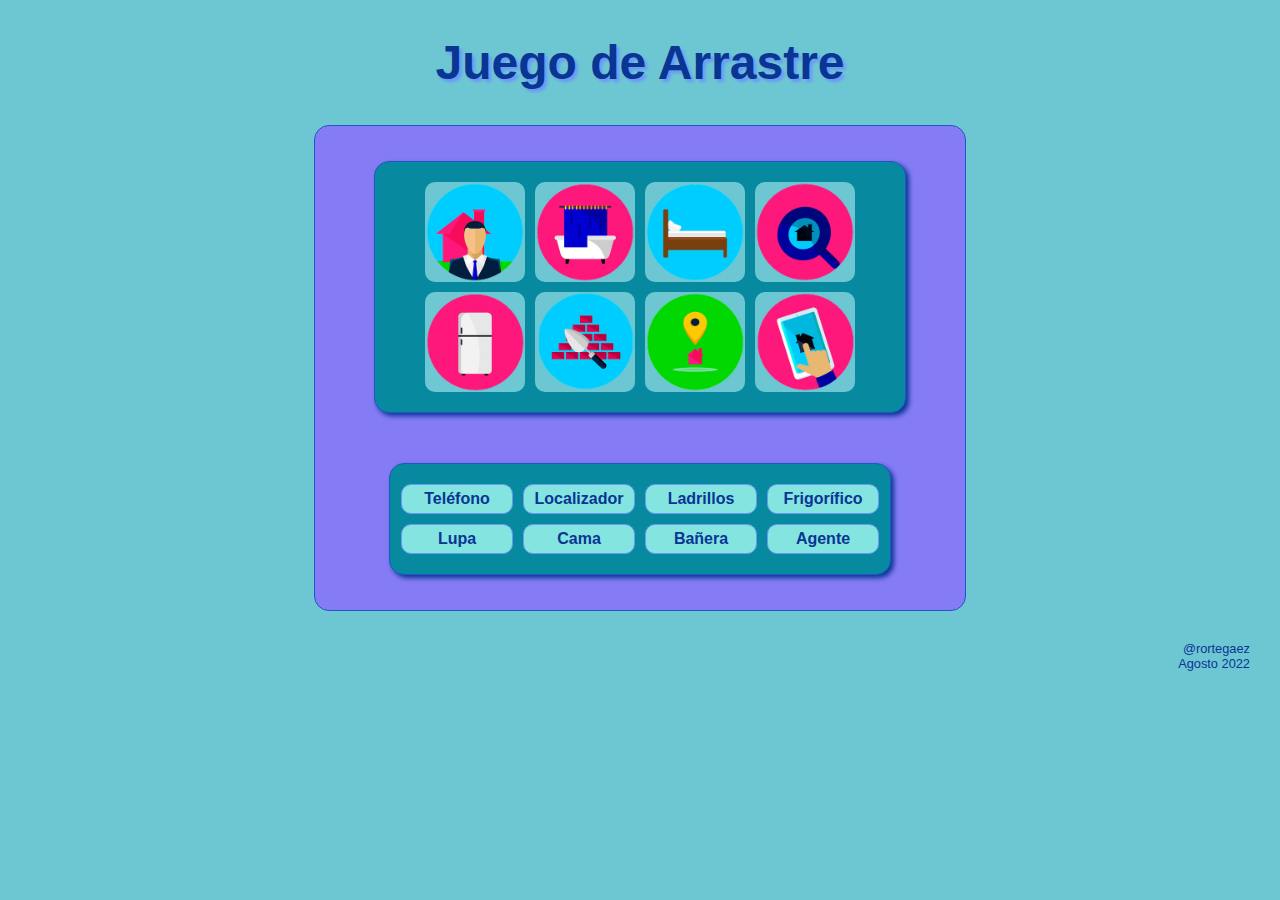
<file: index.html>
<!DOCTYPE html>
<html>
  <head>
    <title>Juego</title>
    <meta charset="UTF-8">
    <link rel='stylesheet' href='./hojas-de-estilo/juego1.css' type='text/css'>
    <script src='./javascript/juego1.js'></script>
  </head>
  <body>
    <header>
      <h1>Juego de Arrastre</h1>
    </header>

    <section class='contenedorPrincipal'>
      <div class='imagenes'>
        <img src='./imagenes/agente.jpeg' draggable='true' id='i1'>
        <img src='./imagenes/banera.jpeg' draggable='true' id='i2'>
        <img src='./imagenes/cama.jpeg' draggable='true' id='i3'>
        <img src='./imagenes/lupa.jpeg' draggable='true' id='i4'>
        <img src='./imagenes/frigo.jpeg' draggable='true' id='i5'>
        <img src='./imagenes/ladrillos.jpeg' draggable='true' id='i6'>
        <img src='./imagenes/localizador.jpeg' draggable='true' id='i7'>
        <img src='./imagenes/phone.jpeg' draggable='true' id='i8'>
      </div>

     <div class='lista'>
        <p class='texto' id='t8' draggable='true'>Teléfono</li>
        <p class='texto' id='t7' draggable='true'>Localizador</li>
        <p class='texto' id='t6' draggable='true'>Ladrillos</li>
        <p class='texto' id='t5' draggable='true'>Frigorífico</li>
        <p class='texto' id='t4' draggable='true'>Lupa</li>
        <p class='texto' id='t3' draggable='true'>Cama </li>
        <p class='texto' id='t2' draggable='true'>Bañera</li>
        <p class='texto' id='t1' draggable='true'>Agente</li>
      </div>
    </section>
    <footer>
      <p>@rortegaez</p>
      <p>Agosto 2022</p>
    </footer>
  </body>
</html>
</file>
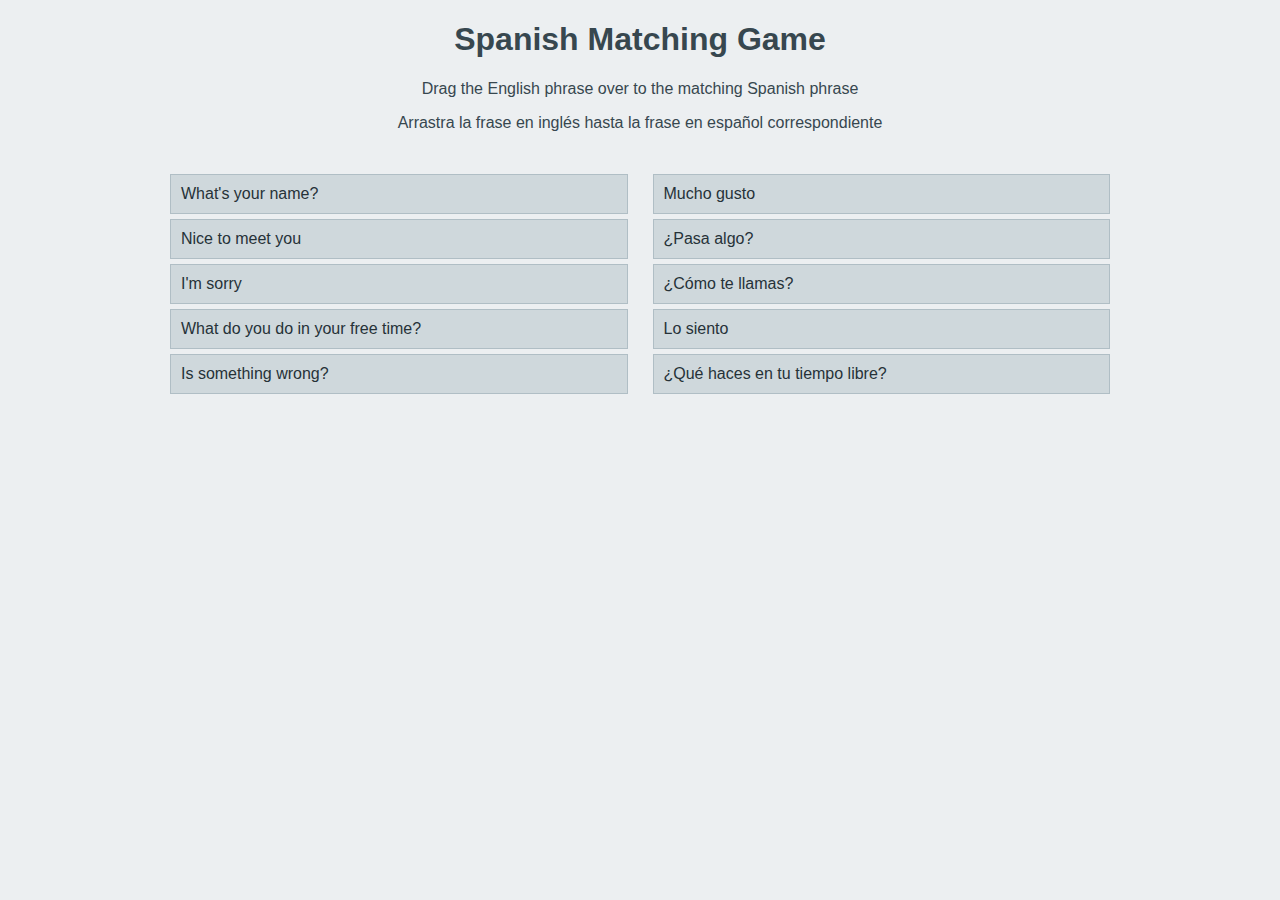
<file: juegoCorrespondencia.html>
<!DOCTYPE html>
<html lang="en">
<head>
  <meta charset="UTF-8">
  <meta http-equiv="X-UA-Compatible" content="IE=edge">
  <meta name="viewport" content="width=device-width, initial-scale=1.0">
  <title>Matching Game</title>  
  <link rel="stylesheet" href="./hojas-de-estilo/juegoCorrespondencia.css">
</head>
<body>
  <h1>Spanish Matching Game</h1>
  <p>Drag the English phrase over to the matching Spanish phrase</p>
  <p>Arrastra la frase en inglés hasta la frase en español correspondiente</p>

  <main class="container">
    <div>
      <ul class="draggable-list">
        <li id="e1" draggable="true">What's your name?</li>
        <li id="e2" draggable="true">Nice to meet you</li>
        <li id="e3" draggable="true">I'm sorry</li>
        <li id="e4" draggable="true">What do you do in your free time?</li>
        <li id="e5" draggable="true">Is something wrong?</li>
      </ul>
    </div>
    <div>
      <ul class="draggable-list">
        <li id="s2" draggable="true">Mucho gusto</li>
        <li id="s5" draggable="true">¿Pasa algo?</li>
        <li id="s1" draggable="true">¿Cómo te llamas? </li>
        <li id="s3" draggable="true">Lo siento</li>
        <li id="s4" draggable="true">¿Qué haces en tu tiempo libre?</li>
      </ul>
    </div>
  </main>

  <div id="endMessage">
    <h3>Well done!</h3>
    <h3>¡Bien hecho!</h3>
    <table>
      <tr>
        <th>English</th>
        <th>Spanish</th>
      </tr>
      <tr>
        <td>What’s your name?</td>
        <td>¿Cómo te llamas?</td>
      </tr>
      <tr>
        <td>Nice to meet you</td>
        <td>Mucho gusto</td>
      </tr>
      <tr>
        <td>I'm sorry</td>
        <td>Lo siento</td>
      </tr>
      <tr>
        <td>What do you do in your free time?</td>
        <td>¿Qué haces en tu tiempo libre?</td>
      </tr>
      <tr>
        <td>Is something wrong?</td>
        <td>¿Pasa algo?</td>
      </tr>
    </table>

    <button onclick="playAgain()">Play Again</button>
  </div>

  <script src="./javascript/prueba.js"></script>

  
</body>
</html>
</file>
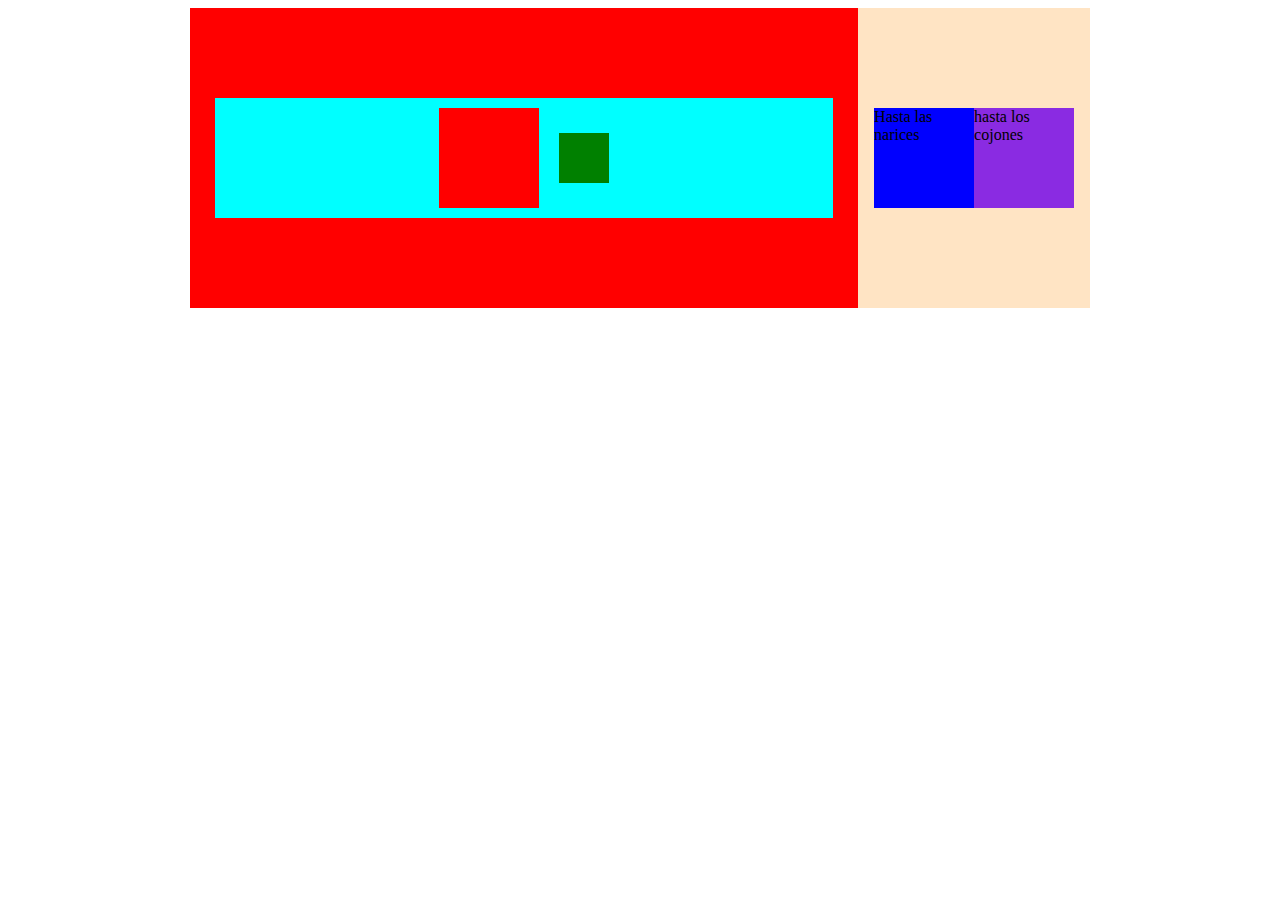
<file: prueba1.html>
<!DOCTYPE html>
<html>
    <head>
        <title>Hoja de pruebas</title>
        <meta charset='UTF-8'>
        <link rel='stylesheet' href='./hojas-de-estilo/prueba1.css' type='text/css'>
    </head>
    <body>
        <div class='general'>
        <section class='principal'>
            <div class='secundario'>
            </div>
            <div class='terciario'>
            </div>
        </section>

        <section class='hugo'>
            <p id='ismael'>
                Hasta las narices
            </p>
            <p id='ulises'>
                hasta los cojones
            </p>
        </section>
        </div>
    </body>
</html>
</file>
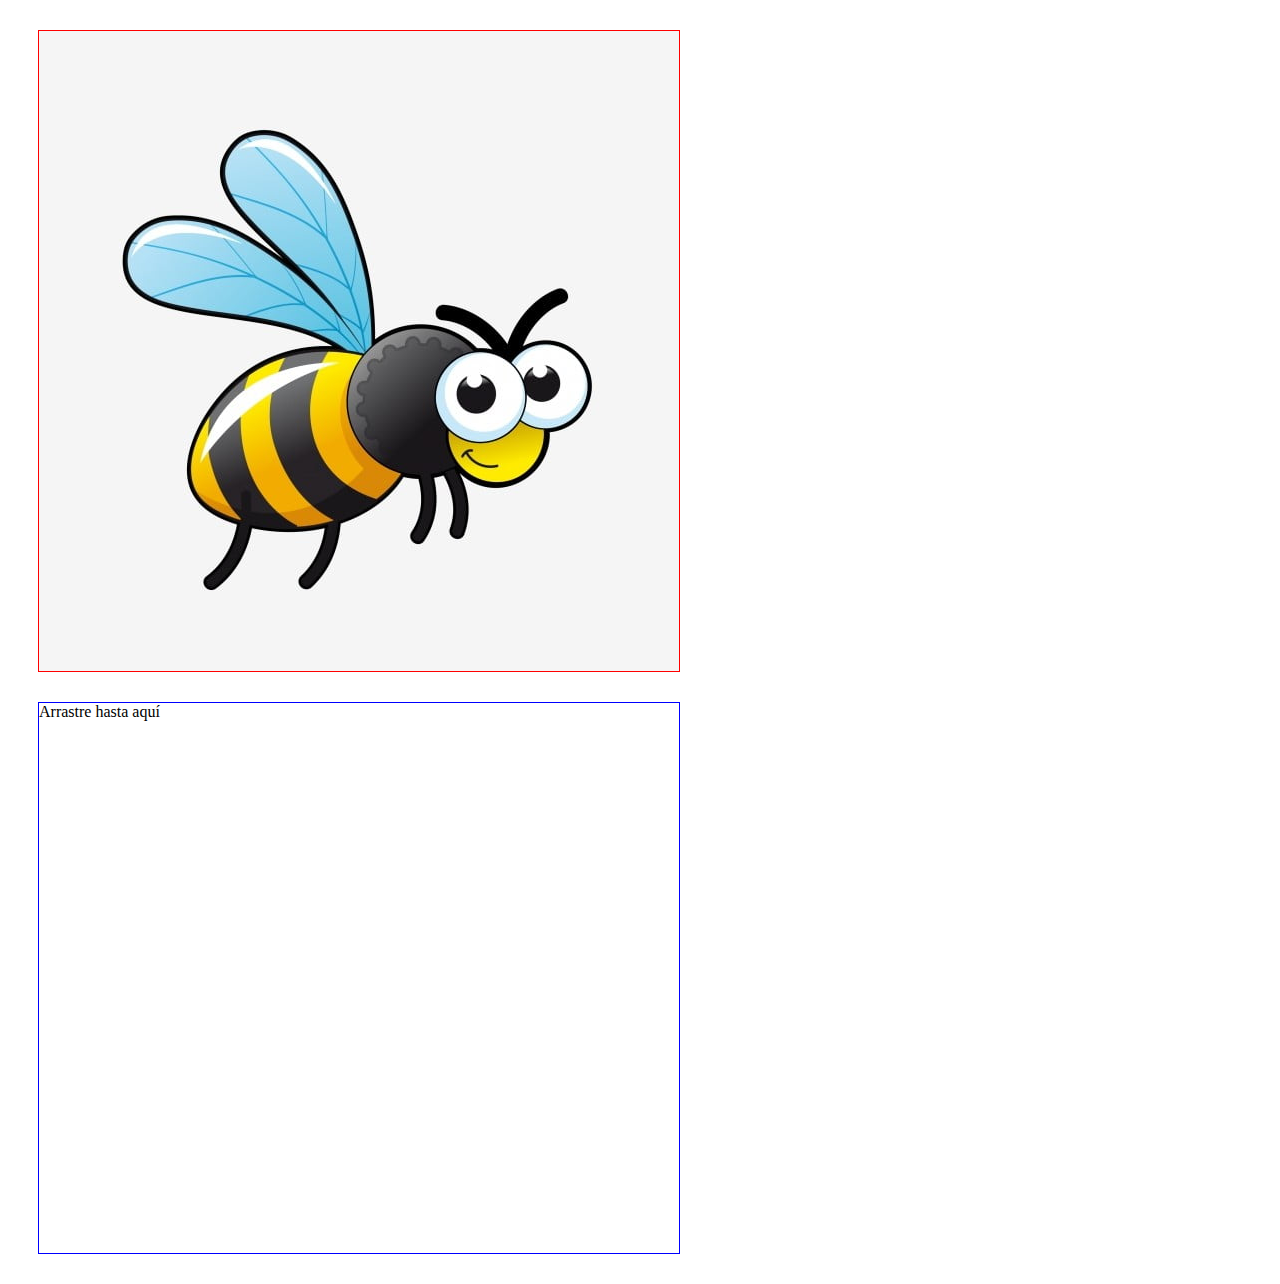
<file: pruebaArrastre.html>
<!DOCTYPE html>
<html>
  <head>
    <meta charset="UTF-8">
    <title>Primera prueba drag and drop</title>
    <script src="./javascript/pruebaArrastre.js"></script>
    <link href="./hojas-de-estilo/pruebaArrastre.css" rel="stylesheet" type="text/css">
  </head>
  <body>

    <section id='cajaimagen' draggable="true">
      <img src="./imagenes/abjea.jpg" id="imagen">
    </section>

    <section id="zonadestino">
      Arrastre hasta aquí
    </section>

  </body>
</html>
</file>
<file: hojas-de-estilo/juego1.css>
*{
  margin: 0;
  padding: 0;
}

body{
  background-color: #6DC7D3;
}

h1{
  font-family: Lato, sans-serif;
  text-align: center;
  padding: 15px;
  margin: 20px;
  color: #093593;
  font-size: 3em;
  text-shadow: 3px 3px 3px #6C99F7;
}

.contenedorPrincipal{
  width: 650px;
  display: flex;
  align-items: center;
  justify-content: center;
  flex-wrap: wrap;
  background-color: #857CF5;
  margin: auto;
  padding: 35px 0 35px 0;
  border-radius: 15px;
  border: 1px solid #2156C9;
}


.imagenes{
  width: 500px;
  height: auto;
  display: flex;
  justify-content: center;
  align-items: center;
  flex-wrap: wrap;
  background-color: #0789A0;
  border-radius: 15px;
  border: 1px solid #2156C9;
  padding: 15px;
  box-shadow: 3px 3px 5px #093593;
}

img{
  width: 100px;
  height: 100px;
  margin: 5px;
  border-radius: 10px

}

.lista{
  margin: auto;
  margin-top: 50px;
  padding: 15px 0 15px 0;
  width: 500px;
  height: auto;
  background-color: #0789A0;
  display: flex;
  justify-content: center;
  align-items: center;
  flex-wrap: wrap;
  border-radius: 15px;
  border: 1px solid #2156C9;
  box-shadow: 3px 3px 5px #093593;
}

.texto{
  width: 100px;
  background-color: #84E4E0;
  border: 1px solid #6C99F7;
  border-radius: 10px;
  margin: 5px;
  padding: 5px;
  text-align: center;
  font-family: Lato, sans-serif;
  font-weight: bold;
  color: #093593;
}

footer{
  text-align: right;
  margin: 30px;
  color:#093593;
  font-family: lato, sans-serif;
  font-size: 0.8em;
  flex-direction: column;
}

.over{
  display:none;
  background-color: yellow;
}
</file>
<file: hojas-de-estilo/juegoCorrespondencia.css>
.container {
    max-width: 960px;
    margin: auto;
  }
  
  body {
    background-color: #eceff1;
    font-family: sans-serif;
    color: #37474f;
  }
  
  h1, h3, p {
    text-align: center;
  }
  
  main {
    display: grid;
    grid-template-columns: repeat(2, 1fr);
    grid-gap: 5px;
  }
  
  .draggable-list {
    padding: 5px;
  }
  
  li {
    list-style: none;
    padding: 10px;
    margin: 5px;
    background-color: #cfd8dc;
    border: 1px solid #b0bec5;
    color: #263238;
    cursor: grab;
  }
  
  .over {
    background-color: #90a4ae;
  }
  
  
  table {
    max-width:640px;
    margin: auto;
    margin-bottom: 20px;
    /* border: 1px solid #b0bec5; */
  }
  
  th, td {
    padding: 10px 10px;
  }
  
  td {
    border: 1px solid #90a4ae;
  }
  
  tr:nth-child(even) {
    background-color: #cfd8dc;
  }
  
  button {
    margin: auto;
    cursor: pointer;
    display: block;
    padding: 10px;
    font-size: 16px;
    border-radius: 4px;
    border: none;
    background-color: #607d8b;
    color: #fff;
  }
  
  button:hover {
    background-color: #516a75;
  }
  
  #endMessage {
    display: none;
  }
</file>
<file: hojas-de-estilo/prueba1.css>
body{
    display: flex;
    align-items: center;
    justify-content: center;
}
.general{
    width: 900px;
    background-color: red;
    display: flex;
    justify-content: center;
    align-items: center;
}
.principal{
    background-color: aqua;
    width: 800px;
    display: flex;
    justify-content: center;
    align-items: center;
    margin: 25px;
}
.secundario{
    width: 100px;
    height: 100px;
    background-color: red;
    margin: 10px;
}
.terciario{
    width: 50px;
    height: 50px;
    background-color: green;
    margin: 10px;
}
.hugo{
    background-color: bisque;
    width: 300px;
    height: 300px;
    display: flex;
    justify-content: center;
    align-items: center;
}
#ismael{
    width: 100px;
    height: 100px;
    background-color: blue;
}
#ulises{
    width: 100px;
    height: 100px;
    background-color: blueviolet;
}
</file>
<file: hojas-de-estilo/pruebaArrastre.css>
#cajaimagen{
    display: flex;
    width: 640px;
    margin: 30px;
    border: 1px solid #f00;
  }
  #zonadestino{
    display: flex;
    width: 640px;
    height: 550px;
    margin: 30px;
    border: 1px solid blue;
  }
</file>
